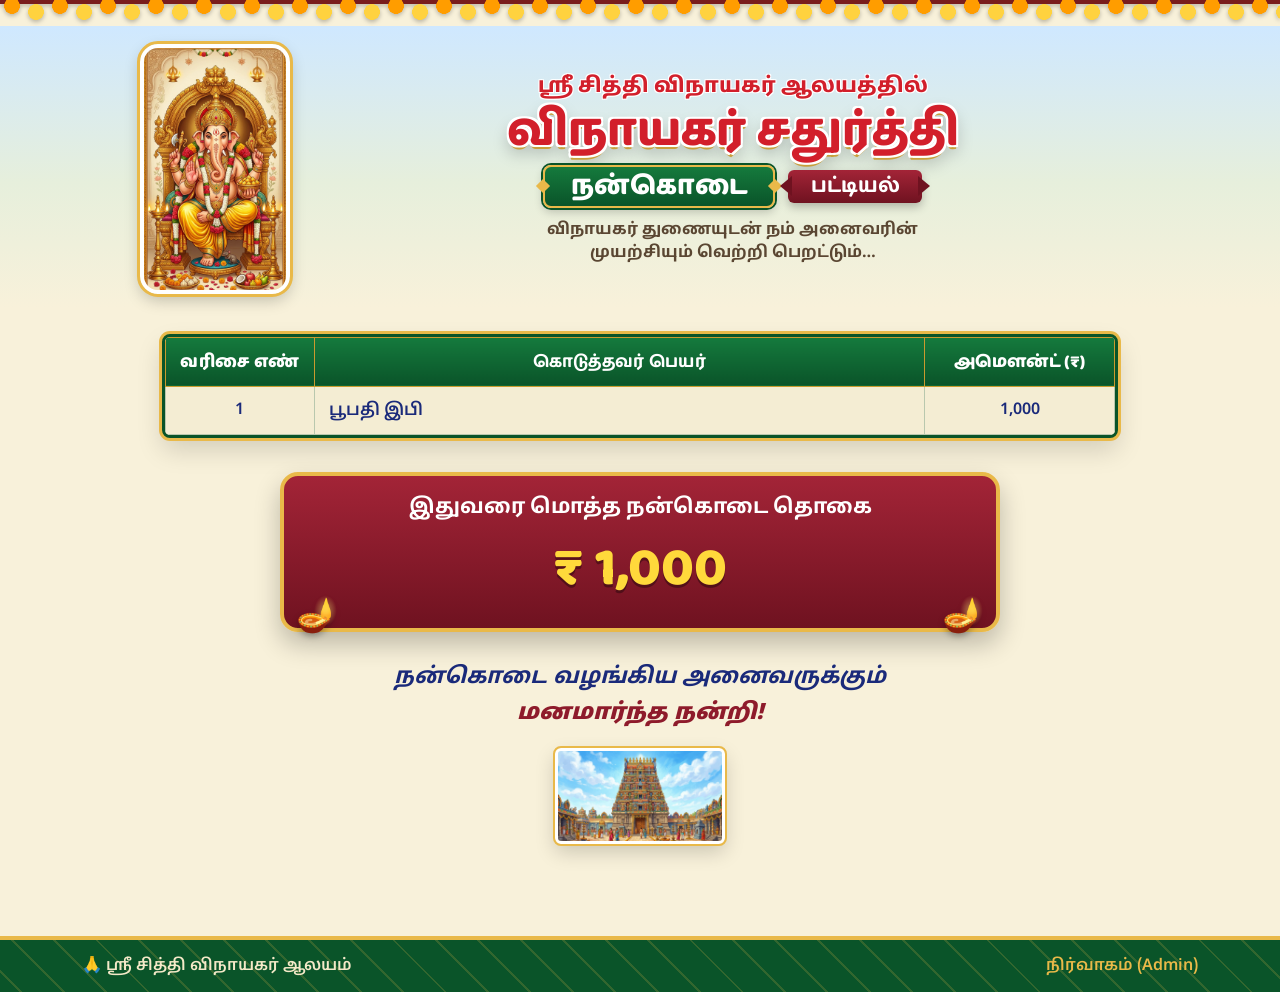
<file: index.html>
<!DOCTYPE html>
<html lang="ta">
<head>
<meta charset="UTF-8">
<meta name="viewport" content="width=device-width, initial-scale=1">
<title>விநாயகர் சதுர்த்தி – நன்கொடை பட்டியல் | ஸ்ரீ சித்தி விநாயகர் ஆலயம்</title>
<link rel="stylesheet" href="vendor/bootstrap.min.css">
<link rel="preconnect" href="https://fonts.googleapis.com">
<link rel="preconnect" href="https://fonts.gstatic.com" crossorigin>
<link href="https://fonts.googleapis.com/css2?family=Baloo+Thambi+2:wght@500;700;800&family=Noto+Sans+Tamil:wght@400;500;700;800&display=swap" rel="stylesheet">
<link rel="stylesheet" href="css/style.css">
</head>
<body class="home">

<div class="garland" aria-hidden="true"></div>

<header class="hero">
  <div class="hero-inner">
    <img src="assets/ganesha.jpg" alt="ஸ்ரீ விநாயகர்" class="hero-img">
    <div class="hero-text text-center">
      <p class="temple-line">ஸ்ரீ சித்தி விநாயகர் ஆலயத்தில்</p>
      <h1 class="fest-title">விநாயகர் சதுர்த்தி</h1>
      <div class="badge-row">
        <span class="plaque">நன்கொடை</span>
        <span class="ribbon">பட்டியல்</span>
      </div>
      <p class="blessing">விநாயகர் துணையுடன் நம் அனைவரின் முயற்சியும் வெற்றி பெறட்டும்…</p>
    </div>
  </div>
</header>

<main class="container table-wrap">
  <div class="donor-card">
    <div class="table-responsive">
      <table class="table donor-table mb-0 align-middle">
        <thead>
          <tr>
            <th class="col-serial">வரிசை எண்</th>
            <th>கொடுத்தவர் பெயர்</th>
            <th class="col-amt">அமௌன்ட் (₹)</th>
          </tr>
        </thead>
        <tbody id="donorRows">
          <tr><td colspan="3" class="loading">தரவு ஏற்றப்படுகிறது…</td></tr>
        </tbody>
      </table>
    </div>
  </div>

  <section class="total-banner text-center">
    <span class="corner deco-left" aria-hidden="true">🪔</span>
    <span class="corner deco-right" aria-hidden="true">🪔</span>
    <p class="total-label">இதுவரை மொத்த நன்கொடை தொகை</p>
    <p class="total-amount">₹ <span id="grandTotal">0</span></p>
  </section>

  <p class="thanks">நன்கொடை வழங்கிய அனைவருக்கும்<br><strong>மனமார்ந்த நன்றி!</strong></p>
  <p class="text-center"><img src="assets/gopuram.jpg" alt="ஆலய கோபுரம்" class="gopuram-img img-fluid rounded" loading="lazy"></p>
</main>

<footer class="footer">
  <div class="container d-flex justify-content-between align-items-center flex-wrap gap-2">
    <span>🙏 ஸ்ரீ சித்தி விநாயகர் ஆலயம்</span>
    <a href="admin.html" class="admin-link">நிர்வாகம் (Admin)</a>
  </div>
</footer>

<script src="vendor/bootstrap.bundle.min.js"></script>
<script src="vendor/xlsx.full.min.js"></script>
<script src="js/config.js"></script>
<script src="js/store.js"></script>
<script src="js/main.js"></script>
</body>
</html>
</file>
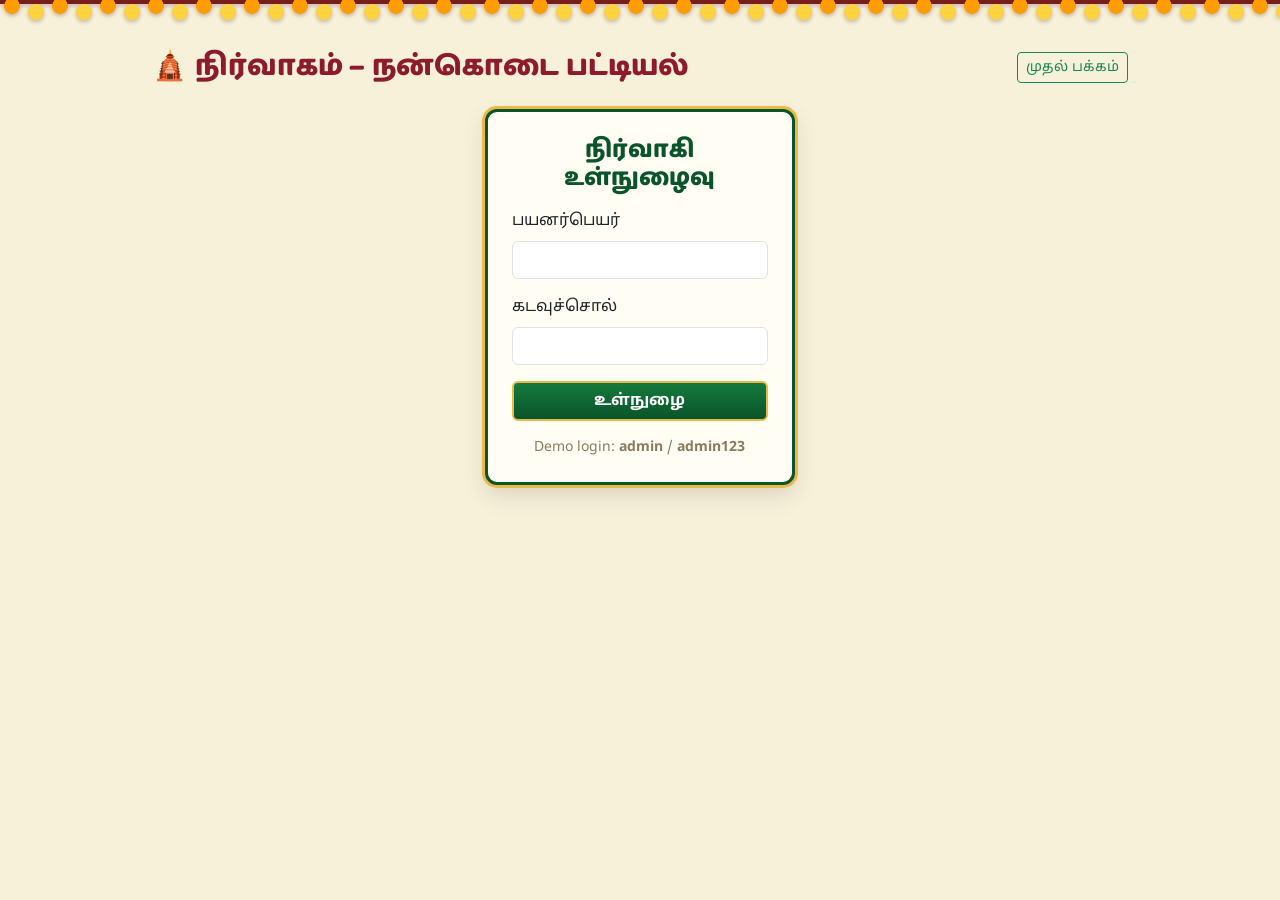
<file: admin.html>
<!DOCTYPE html>
<html lang="ta">
<head>
<meta charset="UTF-8">
<meta name="viewport" content="width=device-width, initial-scale=1">
<title>நிர்வாகம் – நன்கொடை பட்டியல் | ஸ்ரீ சித்தி விநாயகர் ஆலயம்</title>
<link rel="stylesheet" href="vendor/bootstrap.min.css">
<link rel="preconnect" href="https://fonts.googleapis.com">
<link rel="preconnect" href="https://fonts.gstatic.com" crossorigin>
<link href="https://fonts.googleapis.com/css2?family=Baloo+Thambi+2:wght@500;700;800&family=Noto+Sans+Tamil:wght@400;500;700;800&display=swap" rel="stylesheet">
<link rel="stylesheet" href="css/style.css">
</head>
<body class="admin-page">

<div class="garland" aria-hidden="true"></div>

<div class="container py-4 admin-container">
  <div class="d-flex justify-content-between align-items-center mb-4 flex-wrap gap-2">
    <h2 class="admin-title m-0">🛕 நிர்வாகம் – நன்கொடை பட்டியல்</h2>
    <div class="d-flex gap-2">
      <a href="index.html" class="btn btn-outline-success btn-sm">முதல் பக்கம்</a>
      <button id="logoutBtn" class="btn btn-outline-danger btn-sm d-none">வெளியேறு</button>
    </div>
  </div>

  <!-- ===== Login view ===== -->
  <section id="loginView" class="row justify-content-center">
    <div class="col-12 col-sm-8 col-md-5 col-lg-4">
      <div class="card festive-card">
        <div class="card-body p-4">
          <h4 class="text-center mb-3 admin-sub">நிர்வாகி உள்நுழைவு</h4>
          <form id="loginForm" novalidate>
            <label class="form-label" for="loginUser">பயனர்பெயர்</label>
            <input id="loginUser" class="form-control mb-3" autocomplete="username" required>
            <label class="form-label" for="loginPass">கடவுச்சொல்</label>
            <input id="loginPass" type="password" class="form-control mb-3" autocomplete="current-password" required>
            <button class="btn btn-fest w-100" type="submit">உள்நுழை</button>
            <div id="loginError" class="text-danger mt-2 small d-none">தவறான பயனர்பெயர் / கடவுச்சொல்</div>
            <div class="hint mt-3 small text-center">Demo login: <b>admin</b> / <b>admin123</b></div>
          </form>
        </div>
      </div>
    </div>
  </section>

  <!-- ===== Dashboard view ===== -->
  <section id="dashView" class="d-none">
    <div class="card festive-card mb-4">
      <div class="card-body p-3 p-md-4">
        <h5 class="mb-3 admin-sub">➕ புதிய நன்கொடை சேர்க்க</h5>
        <form id="addForm" class="row g-2">
          <div class="col-12 col-md-5">
            <input id="addName" class="form-control" placeholder="கொடுத்தவர் பெயர்" required maxlength="60">
          </div>
          <div class="col-6 col-md-3">
            <input id="addAmount" type="number" min="1" step="1" class="form-control" placeholder="தொகை (₹)" required>
          </div>
          <div class="col-6 col-md-4">
            <button class="btn btn-fest w-100" type="submit">சேர்</button>
          </div>
        </form>
      </div>
    </div>

    <div class="donor-card">
      <div class="table-responsive">
        <table class="table donor-table mb-0 align-middle">
          <thead>
            <tr>
              <th class="col-serial">வரிசை எண்</th>
              <th>கொடுத்தவர் பெயர்</th>
              <th class="col-amt">அமௌன்ட் (₹)</th>
              <th class="col-act text-end">செயல்கள்</th>
            </tr>
          </thead>
          <tbody id="adminRows">
            <tr><td colspan="4" class="loading">தரவு ஏற்றப்படுகிறது…</td></tr>
          </tbody>
        </table>
      </div>
    </div>

    <div class="d-flex flex-wrap justify-content-between align-items-center mt-3 gap-2">
      <p class="m-0 total-inline">மொத்தம்: ₹ <span id="adminTotal">0</span></p>
      <div class="d-flex gap-2 flex-wrap">
        <button id="linkExcelBtn" class="btn btn-outline-success btn-sm">🔗 Excel இணை</button>
        <button id="downloadExcelBtn" class="btn btn-success btn-sm">⬇ Excel பதிவிறக்கு</button>
      </div>
    </div>
    <p id="excelStatus" class="excel-status text-secondary small mt-2 mb-0"></p>
  </section>
</div>

<!-- ===== Edit modal ===== -->
<div class="modal fade" id="editModal" tabindex="-1" aria-hidden="true">
  <div class="modal-dialog modal-dialog-centered">
    <div class="modal-content festive-card">
      <form id="editForm">
        <div class="modal-header">
          <h5 class="modal-title admin-sub">✏️ நன்கொடை திருத்து</h5>
          <button type="button" class="btn-close" data-bs-dismiss="modal" aria-label="மூடு"></button>
        </div>
        <div class="modal-body">
          <input type="hidden" id="editSerial">
          <label class="form-label" for="editName">கொடுத்தவர் பெயர்</label>
          <input id="editName" class="form-control mb-3" required maxlength="60">
          <label class="form-label" for="editAmount">தொகை (₹)</label>
          <input id="editAmount" type="number" min="1" step="1" class="form-control" required>
        </div>
        <div class="modal-footer">
          <button type="button" class="btn btn-secondary" data-bs-dismiss="modal">ரத்து</button>
          <button class="btn btn-fest" type="submit">சேமி</button>
        </div>
      </form>
    </div>
  </div>
</div>

<!-- ===== Delete modal ===== -->
<div class="modal fade" id="deleteModal" tabindex="-1" aria-hidden="true">
  <div class="modal-dialog modal-dialog-centered">
    <div class="modal-content festive-card">
      <form id="deleteForm">
        <div class="modal-header">
          <h5 class="modal-title admin-sub">🗑️ நன்கொடை நீக்கு</h5>
          <button type="button" class="btn-close" data-bs-dismiss="modal" aria-label="மூடு"></button>
        </div>
        <div class="modal-body">
          <input type="hidden" id="deleteSerial">
          <p class="mb-0"><b id="deleteName"></b> என்ற நன்கொடையை நீக்க விரும்புகிறீர்களா?</p>
        </div>
        <div class="modal-footer">
          <button type="button" class="btn btn-secondary" data-bs-dismiss="modal">ரத்து</button>
          <button class="btn btn-danger" type="submit">நீக்கு</button>
        </div>
      </form>
    </div>
  </div>
</div>

<div class="toast-container position-fixed bottom-0 end-0 p-3">
  <div id="appToast" class="toast align-items-center text-bg-success border-0" role="status" aria-live="polite">
    <div class="d-flex">
      <div class="toast-body" id="toastMsg"></div>
      <button type="button" class="btn-close btn-close-white me-2 m-auto" data-bs-dismiss="toast" aria-label="மூடு"></button>
    </div>
  </div>
</div>

<script src="vendor/bootstrap.bundle.min.js"></script>
<script src="vendor/xlsx.full.min.js"></script>
<script src="js/config.js"></script>
<script src="js/store.js"></script>
<script src="js/admin.js"></script>
</body>
</html>
</file>
<file: css/style.css>
/* ============================================================
   ஸ்ரீ சித்தி விநாயகர் ஆலயம் – விநாயகர் சதுர்த்தி நன்கொடை பட்டியல்
   Festive poster theme: cream / temple-green / maroon / gold
   ============================================================ */

:root {
  --cream:      #f8f1da;
  --cream-2:    #f4edd3;
  --cream-3:    #efe6c6;
  --green:      #0e6b34;
  --green-lite: #157a3d;
  --green-dark: #0a5429;
  --maroon:     #8e1b2b;
  --maroon-dk:  #6f1220;
  --gold:       #e9b949;
  --gold-dark:  #c99a2e;
  --red:        #d21f2b;
  --ink:        #1a2a7a;
}

html { scroll-behavior: smooth; }

body {
  margin: 0;
  background: var(--cream);
  color: var(--ink);
  font-family: 'Noto Sans Tamil', 'Baloo Thambi 2', system-ui, -apple-system, 'Segoe UI', sans-serif;
}

h1, h2, h4, h5, .fest-title, .plaque, .ribbon, .admin-title, .admin-sub,
.total-amount, .donor-table thead th {
  font-family: 'Baloo Thambi 2', 'Noto Sans Tamil', system-ui, sans-serif;
}

/* ---------- Marigold garland strip (top of every page) ---------- */
.garland {
  height: 26px;
  background:
    radial-gradient(circle 8px at 12px 6px,  #ff9d00 97%, transparent 100%) 0 0 / 48px 26px repeat-x,
    radial-gradient(circle 8px at 12px 12px, #ffd23f 97%, transparent 100%) 24px 0 / 48px 26px repeat-x,
    linear-gradient(#7a1d1d, #7a1d1d) 0 0 / 100% 4px no-repeat;
  filter: drop-shadow(0 2px 2px rgba(0,0,0,.25));
}

/* ---------- Hero (compact poster header) ---------- */
.hero {
  background: linear-gradient(180deg, #cfe8ff 0%, #e6efdc 55%, var(--cream) 100%);
  padding: .8rem .6rem .7rem;
}
.hero-inner {
  max-width: 1000px;
  margin: 0 auto;
  display: flex;
  align-items: center;
  justify-content: center;
  gap: 1rem;
}
.hero-img {
  flex: 0 0 auto;
  width: 104px;
  height: 170px;
  object-fit: cover;
  object-position: center 22%;
  border: 3px solid #fff;
  outline: 2px solid var(--gold);
  border-radius: 14px;
  box-shadow: 0 6px 16px rgba(0,0,0,.22);
}
.hero-text { flex: 1 1 auto; min-width: 0; }
.temple-line {
  color: var(--red);
  font-weight: 800;
  font-size: clamp(.85rem, 2.4vw, 1.3rem);
  margin: 0;
  text-shadow: 1px 1px 0 #fff, -1px 1px 0 #fff, 1px -1px 0 #fff, -1px -1px 0 #fff;
}
.fest-title {
  color: var(--red);
  font-weight: 800;
  font-size: clamp(1.45rem, 5vw, 2.9rem);
  line-height: 1.15;
  margin: .1rem 0 .45rem;
  text-shadow:
    2px 2px 0 #fff, -2px 2px 0 #fff, 2px -2px 0 #fff, -2px -2px 0 #fff,
    0 4px 0 rgba(201,154,46,.9), 0 8px 16px rgba(0,0,0,.25);
}
.badge-row { display: flex; justify-content: center; align-items: center; gap: .8rem; flex-wrap: wrap; }
.plaque {
  display: inline-block;
  background: linear-gradient(180deg, var(--green-lite), var(--green-dark));
  color: #fff;
  font-weight: 800;
  font-size: clamp(1rem, 3vw, 1.7rem);
  line-height: 1.25;
  padding: .15rem 1.6rem;
  border: 2px solid var(--gold);
  border-radius: 8px;
  box-shadow: 0 0 0 2px var(--green-dark), 0 4px 10px rgba(0,0,0,.2);
  position: relative;
}
.plaque::before, .plaque::after {
  content: "";
  position: absolute;
  top: 50%;
  width: 10px; height: 10px;
  background: var(--gold);
  transform: translateY(-50%) rotate(45deg);
}
.plaque::before { left: -7px; }
.plaque::after  { right: -7px; }
.ribbon {
  display: inline-block;
  background: linear-gradient(180deg, #a32437, var(--maroon-dk));
  color: #fff;
  font-weight: 700;
  font-size: clamp(.85rem, 2.6vw, 1.3rem);
  line-height: 1.3;
  padding: .18rem 1.4rem;
  border-radius: 6px;
  box-shadow: 0 4px 10px rgba(0,0,0,.25);
  position: relative;
}
.ribbon::before, .ribbon::after {
  content: "";
  position: absolute;
  top: 6px;
  border: 10px solid transparent;
}
.ribbon::before { left: -18px; border-right: 12px solid var(--maroon-dk); }
.ribbon::after  { right: -18px; border-left: 12px solid var(--maroon-dk); }
.blessing {
  margin: .7rem auto 0;
  color: #5a4632;
  font-weight: 700;
  line-height: 1.45;
  max-width: 52ch;
  font-size: clamp(.8rem, 2.2vw, 1rem);
}
@media (max-width: 575.98px) {
  .blessing { display: none; } /* keep first screen for the purpose + table */
}
@media (min-width: 768px) {
  .hero { padding: 1.1rem .8rem .9rem; }
  .hero-inner { gap: 2.2rem; }
  .hero-img { width: 150px; height: 250px; border-width: 4px; outline-width: 3px; border-radius: 18px; }
}

/* ---------- Donor table (same columns as the poster) ---------- */
.table-wrap { max-width: 980px; padding: 1.6rem .75rem 2.2rem; }
.donor-card {
  border: 3px solid var(--green-dark);
  border-radius: 8px;
  overflow: hidden;
  background: var(--cream-2);
  box-shadow: 0 0 0 3px var(--gold), 0 12px 26px rgba(0,0,0,.15);
}
.donor-table { --bs-table-bg: transparent; margin: 0; }
.donor-table thead th {
  background: linear-gradient(180deg, var(--green-lite), var(--green-dark));
  color: #fff;
  font-size: 1.08rem;
  letter-spacing: .02em;
  padding: .7rem .9rem;
  border: 1px solid var(--gold-dark);
  white-space: nowrap;
  text-align: center;
}
.donor-table thead th:nth-child(2) { text-align: center; }
.donor-table td {
  border: 1px solid #b9c8ae;
  padding: .68rem .9rem;
  font-weight: 600;
  color: var(--ink);
  background: var(--cream-2);
}
.donor-table tbody tr:nth-child(even) td { background: var(--cream-3); }
.donor-table tbody tr:hover td { background: #f7e9b8; }
.col-serial { width: 130px; text-align: center; font-weight: 800; }
.col-amt    { width: 190px; text-align: center; font-weight: 800; }
.col-act    { width: 120px; }
td.donor-name { font-size: 1.06rem; }
.loading { text-align: center; color: #7c6a4d; padding: 1.4rem; }

/* ---------- Total banner ---------- */
.total-banner {
  position: relative;
  margin: 2.1rem auto 0;
  max-width: 720px;
  background: linear-gradient(180deg, #a32437, var(--maroon-dk));
  border: 4px solid var(--gold);
  border-radius: 18px;
  padding: 1.1rem 3.2rem 1.2rem;
  color: #fff;
  box-shadow: 0 12px 26px rgba(0,0,0,.24);
}
.total-label { font-weight: 700; margin: 0 0 .15rem; font-size: clamp(1rem, 3vw, 1.3rem); }
.total-amount {
  margin: 0;
  color: #ffd93b;
  font-weight: 800;
  font-size: clamp(2.2rem, 7vw, 3.4rem);
  text-shadow: 0 3px 0 rgba(0,0,0,.35);
}
.corner { position: absolute; bottom: -16px; font-size: 2.1rem; filter: drop-shadow(0 3px 3px rgba(0,0,0,.3)); }
.deco-left  { left: 12px; }
.deco-right { right: 12px; }

.thanks {
  text-align: center;
  color: var(--ink);
  font-weight: 700;
  font-style: italic;
  font-size: clamp(1.05rem, 3.4vw, 1.4rem);
  margin: 1.8rem 0 1rem;
  line-height: 1.6;
}
.thanks strong { color: var(--maroon); }

.gopuram-img { max-width: 170px; border: 3px solid #fff; outline: 2px solid var(--gold); box-shadow: 0 8px 20px rgba(0,0,0,.18); }

/* ---------- Footer ---------- */
.footer {
  margin-top: 2.6rem;
  background: var(--green-dark);
  background-image: repeating-linear-gradient(45deg, transparent 0 14px, rgba(233,185,73,.18) 14px 16px, transparent 16px 30px);
  color: #f4e9c8;
  padding: .85rem 0;
  border-top: 4px solid var(--gold);
  font-weight: 600;
}
.admin-link { color: var(--gold); text-decoration: none; }
.admin-link:hover { color: #ffe08a; text-decoration: underline; }

/* ---------- Admin page ---------- */
.admin-page { background: var(--cream); min-height: 100vh; }
.admin-container { max-width: 1000px; }
.admin-title { color: var(--maroon); font-weight: 800; font-size: clamp(1.25rem, 4vw, 1.8rem); }
.admin-sub { color: var(--green-dark); font-weight: 800; }
.festive-card {
  border: 3px solid var(--green-dark);
  border-radius: 12px;
  box-shadow: 0 0 0 3px var(--gold), 0 10px 24px rgba(0,0,0,.13);
  background: #fffdf4;
}
.festive-card .modal-header { border-bottom: 2px solid var(--gold); background: #fdf6dd; border-radius: 9px 9px 0 0; }
.festive-card .modal-footer { border-top: 2px solid var(--gold); background: #fdf6dd; }
.btn-fest {
  background: linear-gradient(180deg, var(--green-lite), var(--green-dark));
  color: #fff;
  border: 2px solid var(--gold);
  font-weight: 700;
}
.btn-fest:hover, .btn-fest:focus { color: #fff; filter: brightness(1.1); }
.hint { color: #8a7a5c; }
.excel-status { max-width: 720px; line-height: 1.5; }
.total-inline { font-weight: 800; color: var(--maroon); font-size: 1.2rem; }
.action-btn { min-width: 40px; }

/* ---------- Small screens ---------- */
@media (max-width: 767.98px) {
  .table-wrap { padding: .9rem .6rem 1.6rem; }
  .total-banner { margin-top: 1.4rem; padding: 1rem 1.4rem 1.1rem; }
  .corner { font-size: 1.6rem; bottom: -12px; }
  .col-serial { width: 84px; }
  .col-amt { width: 110px; }
  .donor-table thead th, .donor-table td { padding: .55rem .5rem; font-size: .95rem; }
  .gopuram-img { max-width: 140px; }
  .thanks { margin: 1.2rem 0 .8rem; }
  .footer { margin-top: 1.6rem; }
}
</file>
